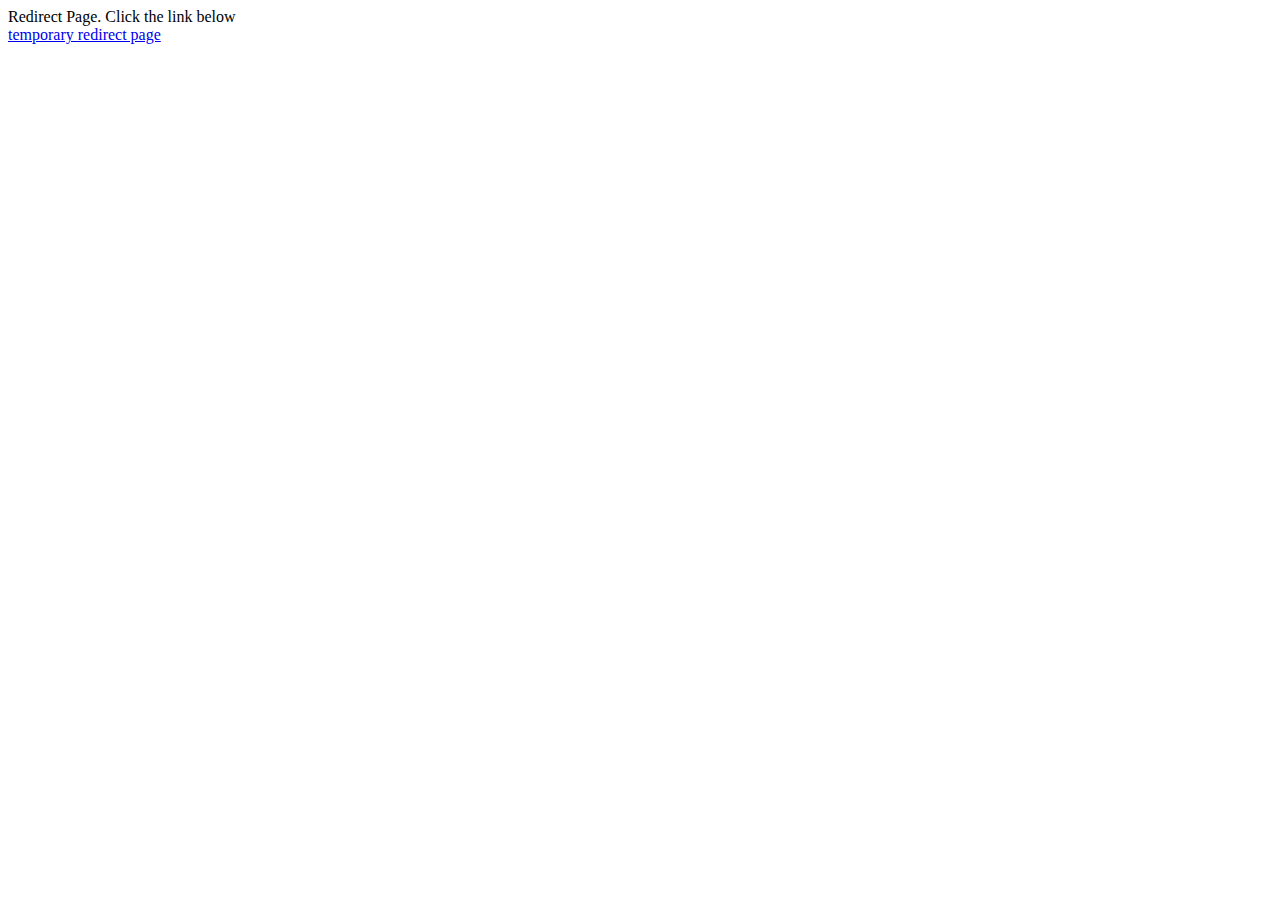
<file: index.html>
<!DOCTYPE html>
<html lang="en">
    <head>
        <title>
            Redirect
        </title>
    </head>
    <header>
        <div>Redirect Page. Click the link below</div>
        <a href="homepage.html">temporary redirect page</a>    
    </header>
</html>
</file>
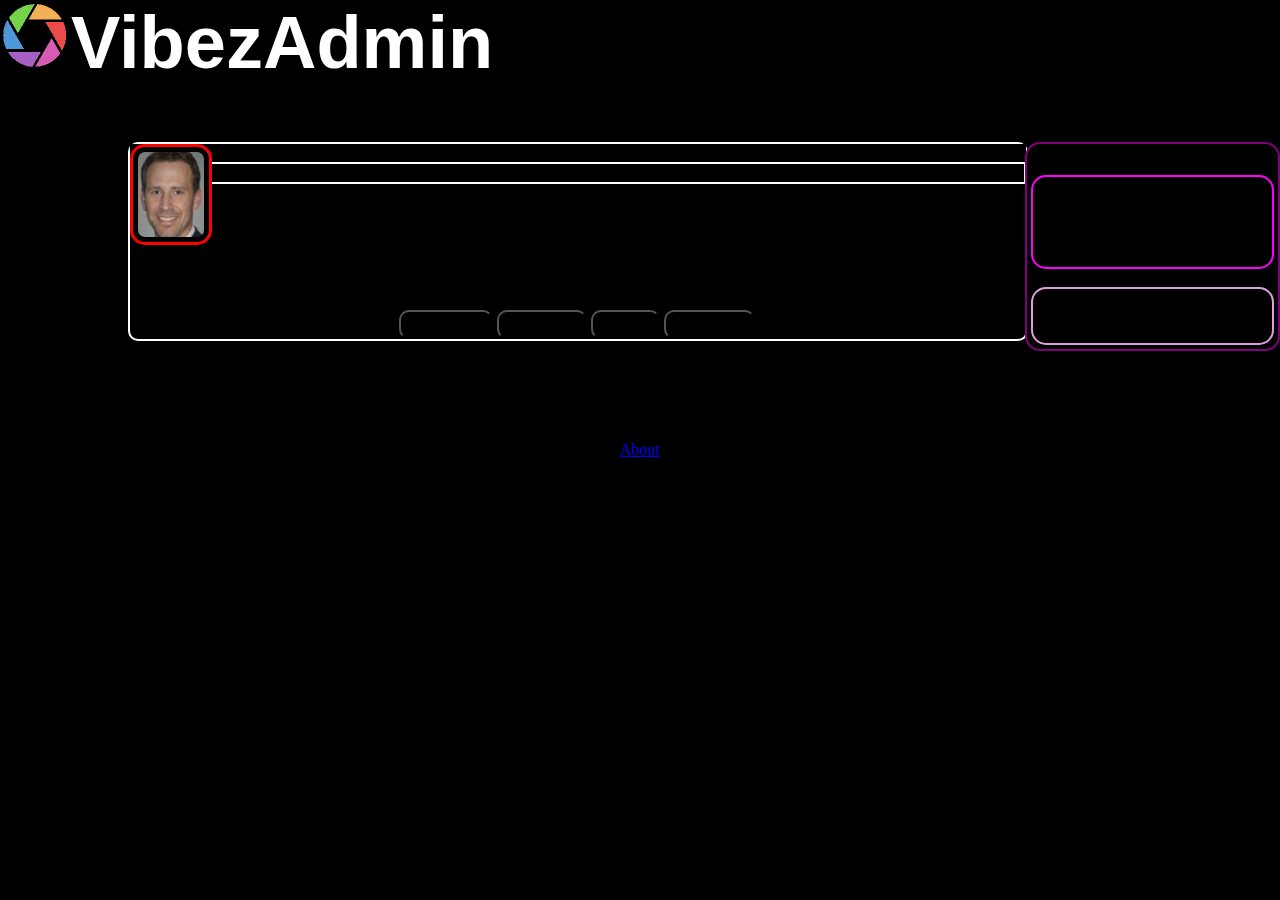
<file: adminpage.html>
<!DOCTYPE html>
<html lang="en">
    <head>
        <meta charset="UTF-8">
        <meta name="viewport" content="width=device-width, initial-scale=1.0">
        <title>Admin Page</title>
        <link rel="stylesheet" href="css/admin_style.css">
        <script src="js/sidebar.js"></script>
    </head>

   
    <body>
       
    <header>
        <div class="content">
            <img src="logos/vibez_logo.png" class="logo" width="71" height="73" alt="logo">
            <h1 class="header">VibezAdmin</h1>
        </div>
        
    </header>
    <header class="headerspacer"></header>

    
    <br>
        
        
        

        <div id="statistics" onclick="closeright(this.id)">
            <h2 class="sidebarheader" id = "statsheader">Statistics</h2>
            <p id="thispost"> 
                Total posts by user: 155 <br>
                Total reported posts: 100<br>
                Percentage of reported posts: 64.51%<br>
                Total removed posts: 80<br>
                Percentage of posts removed: 55%<br>
                
            </p>
            <br>
            <p id ="allposts">
                Total Posts Today: 1234566 <br>
                Total Reported Posts: 1000000<br>
                Total Removed Posts: 500000<br>
            </p>
        </div>
       <div id = "main">
        
        
        <div class="actionbox">
            <img src="profile_pics/sample_report.PNG" id="reportpic" alt="Generated by thispersondoesnotexist.com">
            <div>
                Post Title:
            </div>
            <div id="posttitle">
                I actually Like Pineapple Pizza
            </div>s
            <div>Posted By:</div>
            <div id = "poster">&larr; this guy</div>
            <div>Post Body:</div>
            <div id = "postbody">All Pizza Should be Pineapple Pizza</div>
            <div>Reported For:</div>
            <div id="reportreason">Crimes Against Humanity</div>
            <span>
                <button class="adminbutton">
                    Remove Post
                </button>
                <button class="adminbutton">
                    Silence User
                </button>
                <button class="adminbutton">
                    Ban User
                </button>
                <button class="adminbutton">
                    approve post
                </button>
            </span>
        </div>
       </div>


       <footer class="footerspacer">
            
    </footer>
    <footer>
        <a href ="README.md">About</a>
            <div>©2021</div>
    </footer>
    </body>
    
</html>
</file>
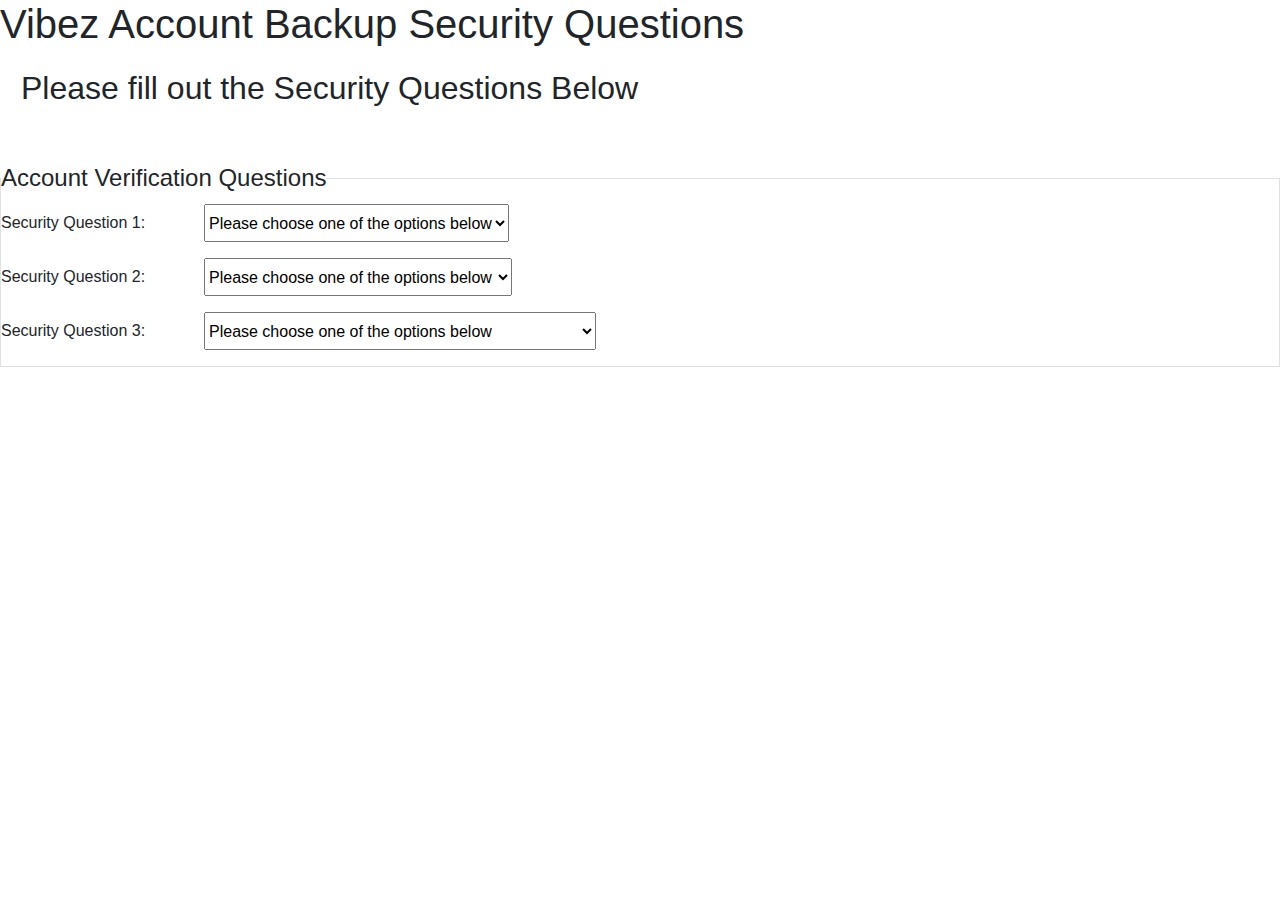
<file: securityQuestions.html>
<!DOCTYPE html>
<html lang="en">

<head>
    <title> Vibez Security Sign Up Questions</title>
    <link rel="stylesheet" href="https://stackpath.bootstrapcdn.com/bootstrap/4.3.1/css/bootstrap.min.css"
        integrity="sha384-ggOyR0iXCbMQv3Xipma34MD+dH/1fQ784/j6cY/iJTQUOhcWr7x9JvoRxT2MZw1T" crossorigin="anonymous">
    <link rel="stylesheet" href="css/securityDesign.css">

</head>

<body>
    <header>
        <h1> Vibez Account Backup Security Questions </h1>
        <!DOCTYPE html>
        <section>
            <h2 class="alert"> Please fill out the Security Questions Below</h2><br>
            <article>
                <form id="mainForm">
                    <fieldset class="border">
                        <legend class="w-auto">Account Verification Questions</legend>
                        <div class="row form-group">
                            <label for="question1" class="col-sm-2 col-form-label">
                                Security Question 1:
                            </label>
                            <select id="question1" onchange="updateQuestion1()">
                                <option value="Choose">Please choose one of the options below</option>
                                <option value="maidenName">What is your mother's maiden name?</option>
                                <option value="firstPet">What is the name of your first pet?</option>

                            </select>
                            <div class="col-sm-10">
                                <input type="text" id="questionAns" name="questionAns" class="form-control invisible"
                                    placeholder="Please Answer Here" required>
                            </div>

                        </div>
                        <div class="row form-group">
                            <label for="question2" class="col-sm-2 col-form-label">
                                Security Question 2:
                            </label>
                            <select id="question2" onchange="updateQuestion2()">
                                <option value="Choose">Please choose one of the options below</option>
                                <option value="firstCar">What was your first car?</option>
                                <option value="elementarySchool">What elementary school did you attend?</option>

                            </select>
                            <div class="col-sm-10">
                                <input type="text" id="questionAns2" name="questionAns2" class="form-control invisible"
                                    placeholder="Please Answer Here " required>
                            </div>

                        </div>
                        <div class="row form-group">
                            <label for="question3" class="col-sm-2 col-form-label">
                                Security Question 3:
                            </label>
                            <select id="question3" onchange="updateQuestion3()">
                                <option value="Choose">Please choose one of the options below</option>
                                <option value="cityBorn">What is the name of the town where you were born?</option>
                                <option value="childhoodNickname">What was your childhood nickname?</option>

                            </select>
                            <div class="col-sm-10">
                                <input type="text" id="questionAns3" name="questionAns3" class="form-control invisible"
                                    placeholder="Please Answer Here" required>
                            </div>

                        </div>

                        </div>
                    </fieldset>


                </form>
            </article>
        </section>
    </header>

    <section>
        <!-- <footer>
            Copyright @ Vibez Inc. 2021
        </footer> -->

        <script src="https://code.jquery.com/jquery-3.3.1.slim.min.js"
            integrity="sha384-q8i/X+965DzO0rT7abK41JStQIAqVgRVzpbzo5smXKp4YfRvH+8abtTE1Pi6jizo"
            crossorigin="anonymous"></script>
        <script src="https://cdnjs.cloudflare.com/ajax/libs/popper.js/1.14.7/umd/popper.min.js"
            integrity="sha384-UO2eT0CpHqdSJQ6hJty5KVphtPhzWj9WO1clHTMGa3JDZwrnQq4sF86dIHNDz0W1"
            crossorigin="anonymous"></script>
        <script src="https://stackpath.bootstrapcdn.com/bootstrap/4.3.1/js/bootstrap.min.js"
            integrity="sha384-JjSmVgyd0p3pXB1rRibZUAYoIIy6OrQ6VrjIEaFf/nJGzIxFDsf4x0xIM+B07jRM"
            crossorigin="anonymous"></script>
    </section>
    <script src="/js/security.js"></script>
</body>

</html>
</file>
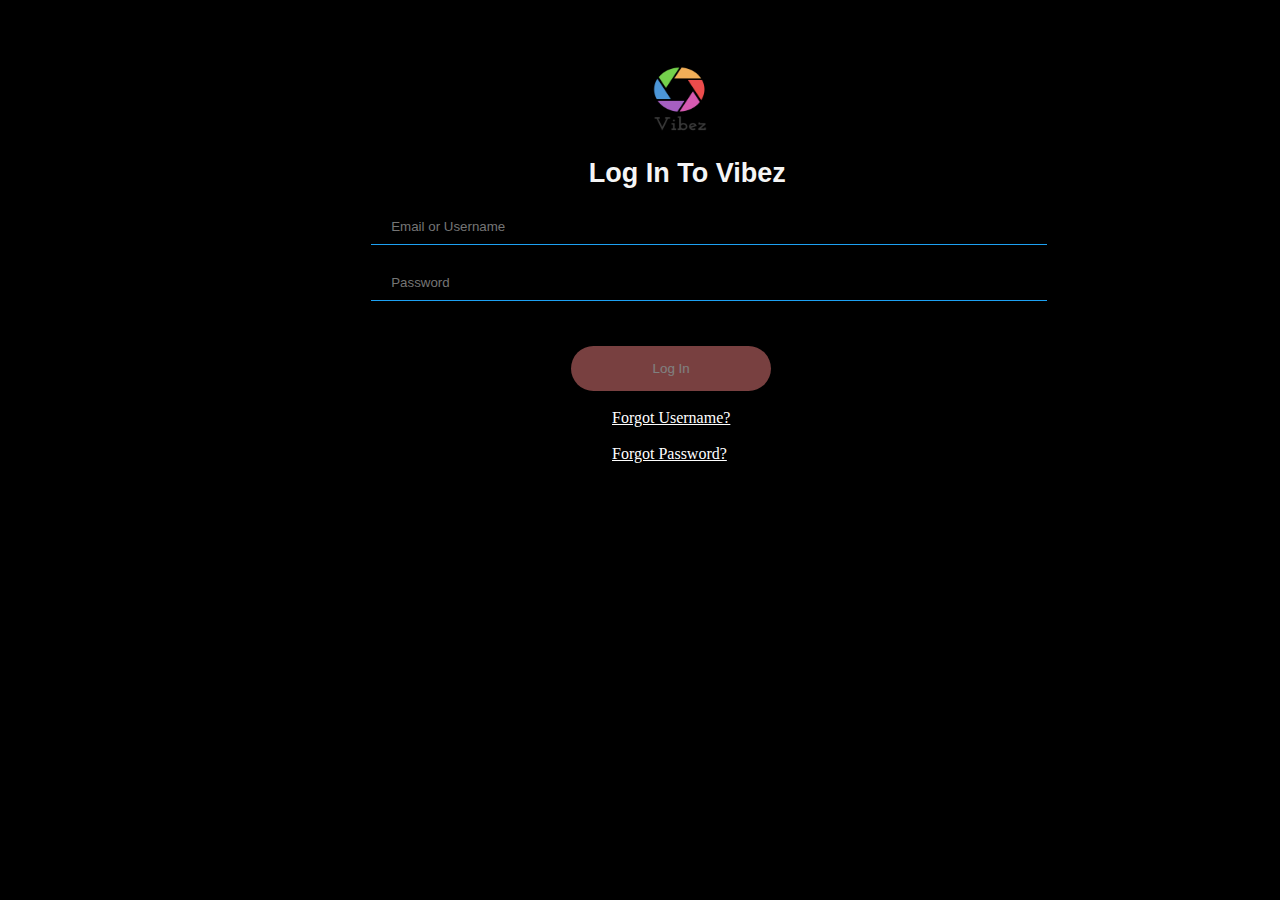
<file: sign_in.html>
<!DOCTYPE html>
<html lang="en">

<head>
    <meta charset="UTF-8">
    <meta name="viewport" content="width=device-width">
    <title> Vibez Log In</title>
    <link rel="stylesheet" href="css/sign_in.css">
</head>

<body>
    <div class="section">
        <div class="content">
            <img src="/logos/vibez.png" width="80px" height="70px">

        </div>
        <div class="heading">
            <h2>
                Log In To Vibez <br>
            </h2>
        </div>

        <div class="main">
            <div class="form">
                <input type="email" class="text" placeholder="Email or Username" required><br>
                <input type="password" class="password" placeholder="Password" required><br>
            </div>
            <div class="btn">
                <button type="submit" class="login-btn">
                    Log In
                </button>
            </div>
            <div class="btn">
                <br>
                <p><a href=""> Forgot Username?</a></p><br>
                <p><a href=""> Forgot Password?</a></p>
            </div>

        </div>

    </div>
</body>

</html>
</file>
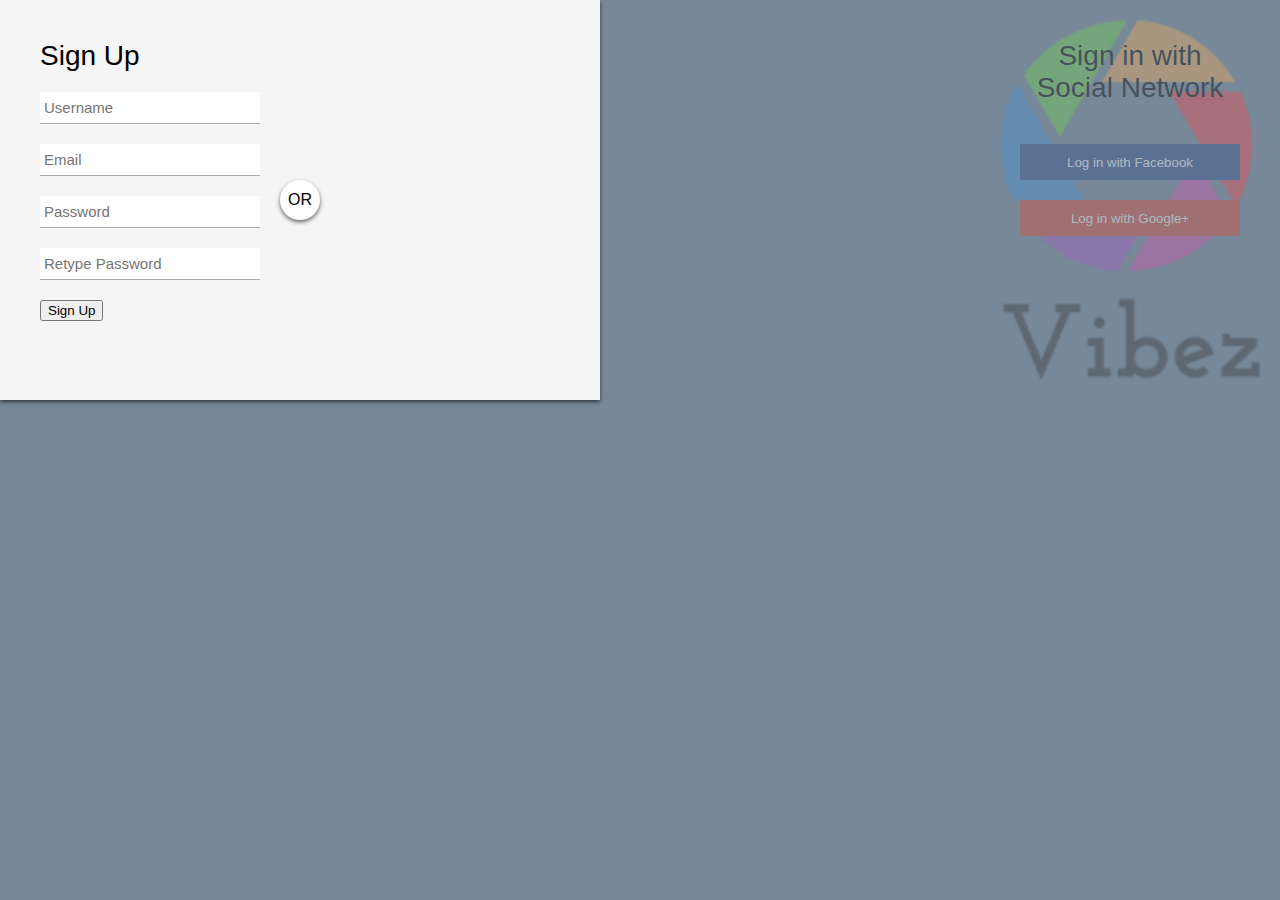
<file: signup.html>
<!DOCTYPE html>
<html>

<head>
    <title> Sign Up with Vibez</title>
    <link rel="stylesheet" href="/css/signup.css">


</head>

<body>
    <form name="signupForm" onsubmit="return validateForm(this)" action="/securityQuestions.html">
        <div id="login-box">
            <div class="left-box">
                <h1> Sign Up</h1>
                <input type="text" name="Username" placeholder="Username" />
                <input type="email" name="email" placeholder="Email" required />
                <input type="password" id="pass1" name="password1" placeholder="Password" />
                <input type="password" name="password2" placeholder="Retype Password" />

                <input type="submit" name="signup-button" value="Sign Up" />




            </div>

            <div class="right-box">
                <span class="signinwith"> Sign in with<br />Social Network</span>
                <button class="social facebook"> Log in with Facebook</button>
                <button class="social google"> Log in with Google+</button>
            </div>
            <div class="or"> OR </div>
        </div>
        <script src="/js/validateForm.js"></script>
    </form>
</body>

</html>
</file>
<file: css/admin_style.css>
*{
    margin: 0%;
    padding: 0%;
    background-color: black;
  }

  .header{
    height: 74px;
    font-size: 74px;
    color: white;
    font-family: sans-serif;
}


.headerspacer{
    width: 100%;
    height: 50px;
}

li{
    display: block;
    color: black;
    
    border: 2px solid black;
     
    padding: 8px 16px;
    text-decoration: none;
    text-align: center;
}

.logo{
    float : left;
}

#adminqueue{
    float: left;
    max-width: 25%;
    min-width: auto;
    padding: 5px;
    padding:  4px;
    border: 2px solid red;
}

#statistics{
    float: right;
    max-width: 25%;
    min-width: auto;
    padding:  4px;
    border-radius: 15px;
    border: 2px solid purple;
}
footer{
    text-align: center;
}

#thispost{
    width: auto;
    border: 2px solid fuchsia;
    border-radius: 15px;
    text-align: center;
}
 
#allposts{
    width: auto;
    border: 2px solid plum;
    border-radius: 15px;
    text-align: center;
}

#reportpic{
    width:66px;
    height: 85px;
    float: left;
    padding: 5px;
    border-radius: 15px;
    border: 3px solid red;
}

.queuereport{
    background-color: red;
    text-align: center;
    width: auto;
}

.actionbox{
    text-align: center;
    border-radius: 10px;
    min-height: 100px;
    max-height: auto;
    margin-left: 10%;
    border: 2px solid white;
    width: 70%;
     
}

.adminbutton{
    border-radius: 10px;
    padding:  5px;
}
.footerspacer
{
    width: 100%;
    height: 100px; 

}
#posttitle{
    border: 2px solid white;
     
}
</file>
<file: css/securityDesign.css>
.invisible {
    display: none;
}
.visible {
    display: block;
}
</file>
<file: css/sign_in.css>
*{
  margin: 0;
  padding: 0;
  background-color: black;
}


.content{
  margin-left: 50%;
  margin-top: 5%;
}

.heading{
  margin-left: 46%;
  margin-top: 20px;
  font-size: 18px;
  font-family: sans-serif;
  color: whitesmoke;
}

.main {
  margin-left: 29%;

}

.form input {
  text-align: left;
  padding: 20px;
  width: 70%;
  margin-top: 10px;
  border: none;
  border-bottom: 1px solid rgb(29 161 242);
  outline-style: none;
  padding-bottom: 10px;

}

.btn button{
  
  text-align: center;
  margin-left: 22%;
  margin-top: 5%;
  padding: 15px;
  width: 200px;
  border-radius: 30px;
  border: none;
  outline-style: none;
  color: white;
  background-color:lightcoral;
  opacity: .5;
}

input {
  background-color: black;
  color: white;
}

p a {
  margin-left: 26.5%;
  color: white;
  margin-top: 100%;
}
</file>
<file: css/signup.css>
body {
    margin: 0;
    padding: 0;
    background: lightslategrey;
    font-size: 16px;
    color:black;
    font-family: sans-serif;
    font-weight: 300;


}

#login-box {
    position: center;
    margin-top: 5% auto;
    height: 400px;
    width: 600px;
    background:whitesmoke;
    box-shadow: 0 2px 4px rgba(0, 0, 0, 0.6);

}

.left-box{
    position: absolute;
    top: 0;
    left: 0;
    box-sizing: border-box;
    padding: 40px;
    width: 300px;
    height: 400px;
    
}

h1 {
    margin: 0 0 20px 0;
    font-weight: 300;
    font-size: 28px;

}

input[type="text"],[type="password"],[type="email"] {
    display: block;
    box-sizing: border-box;
    margin-bottom: 20px;
    padding: 4px;
    width: 220px;
    height: 32px;
    border: none;
    outline: none;
    border-bottom: 1px solid #aaa;
    font-family: sans-serif;
    font-weight: 400;
    font-size: 15px;
    transition: 0.2s ease;
    

}

input [type="submit"]{
    margin-bottom: 28px;
    width: 120px;
    height: 32px;
    background: #f44336;
    border: none;
    border-radius: 2px;
    color:red;
    font-family: sans-serif;
    font-weight: 500;
    text-transform: uppercase;
    transition: 0.2s ease;
    cursor: pointer;
}

input[type="submit"]:hover, input[type="submit"]:focus{
    background:red;
    transition: 0.2s ease;

}

.right-box{
    position: absolute;
    top: 0;
    right: 0;
    box-sizing: border-box;
    padding: 40px;
    width: 300px;
    height: 400px;
    background-image: url(/logos/vibez.png);
    background-size: cover;
    background-position: center;
    color: black;
    opacity: .4;

}

.or {
    position: absolute ;
    top: 180px;
    left: 280px;
    width: 40px;
    height: 40px;
    background: white;
    border-radius: 50%;
    box-shadow: 0 2px 4px rgba(0, 0, 0, 0.6);
    line-height: 40px;
    text-align: center;


}

.right-box .signinwith{
    display: block;
    margin-bottom: 40px;
    font-size: 28px;
    color:white;
    text-align: center;
    text-shadow: 0 2px 4 px rgba(0, 0, 0, 0.6);
    color: black;

}

button.social{
    margin-bottom: 20px;
    width: 220px;
    height: 36px;
    border: none;
    border-radius: 2px;
    color: white;
    font-family: sans-serif;
    font-weight: 500;
    transition: 0.2s ease;
    cursor: pointer;
    
}

.facebook{
    background: #32508e ;

}

.google{
    background: #dd4b39;
}

.hasError {
    background-color: yellow;
}
</file>
